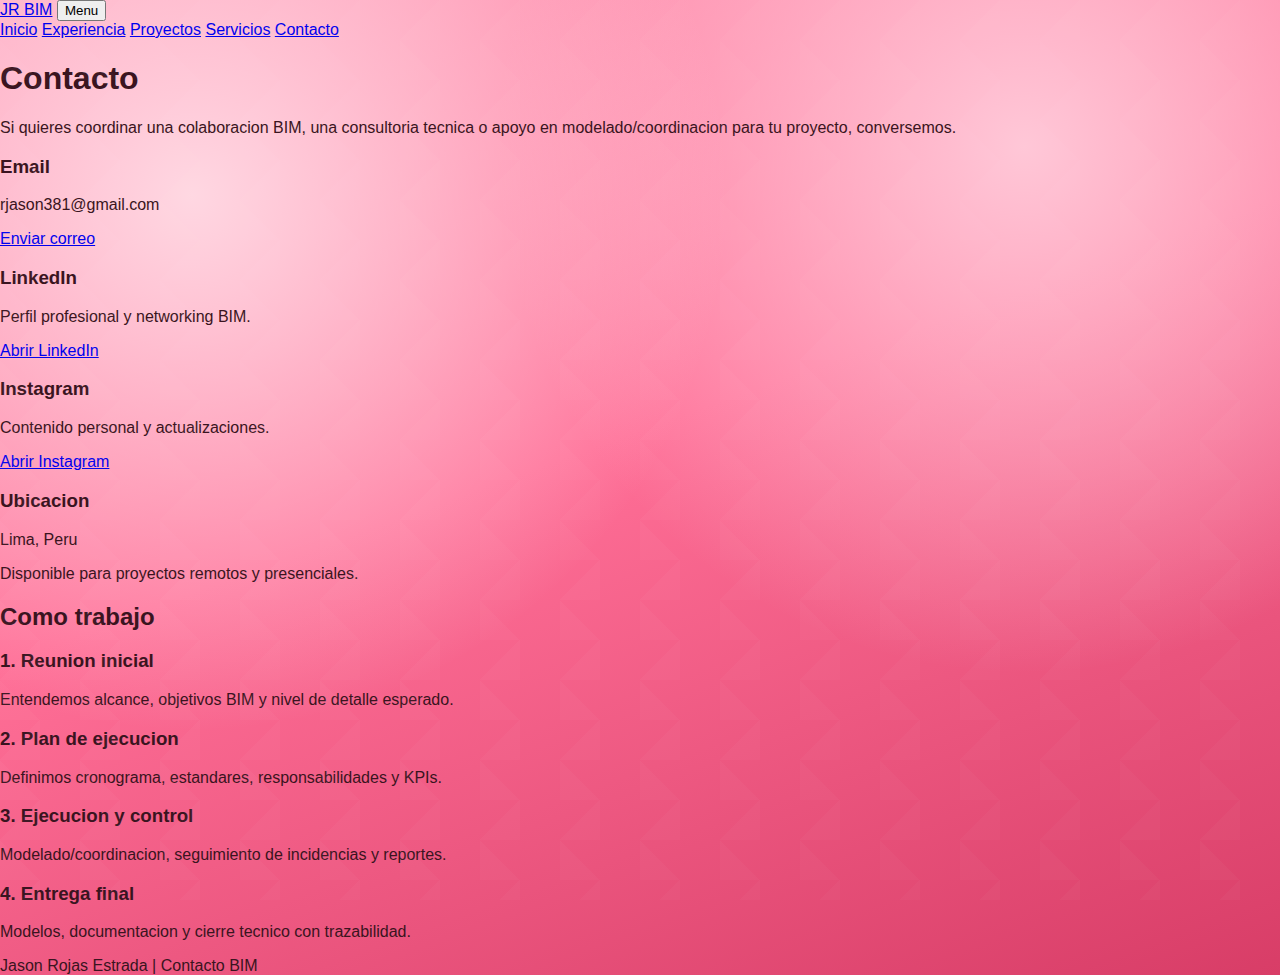
<file: contacto.html>
<!doctype html>
<html lang="es">
<head>
  <meta charset="utf-8">
  <meta name="viewport" content="width=device-width, initial-scale=1">
  <title>Contacto | Jason Rojas Estrada</title>
  <meta name="description" content="Contacto profesional para colaboraciones BIM.">
  <link rel="preconnect" href="https://fonts.googleapis.com">
  <link rel="preconnect" href="https://fonts.gstatic.com" crossorigin>
  <link href="https://fonts.googleapis.com/css2?family=Sora:wght@500;600;700&family=Space+Grotesk:wght@400;500;600&display=swap" rel="stylesheet">
  <link rel="stylesheet" href="styles.css">
</head>
<body>
  <header class="site-nav">
    <div class="nav-inner">
      <a class="brand" href="index.html">JR BIM</a>
      <button class="menu-toggle" type="button" aria-expanded="false" aria-controls="topNav">Menu</button>
      <nav class="nav-links" id="topNav">
        <a href="index.html">Inicio</a>
        <a href="experiencia.html">Experiencia</a>
        <a href="proyectos.html">Proyectos</a>
        <a href="servicios.html">Servicios</a>
        <a class="active" href="contacto.html">Contacto</a>
      </nav>
    </div>
  </header>

  <main class="shell">
    <section class="page-hero">
      <h1>Contacto</h1>
      <p>
        Si quieres coordinar una colaboracion BIM, una consultoria tecnica o apoyo en modelado/coordinacion para tu proyecto, conversemos.
      </p>
    </section>

    <section class="contact-grid">
      <article class="contact-card">
        <h3>Email</h3>
        <p>rjason381@gmail.com</p>
        <p><a class="btn primary" href="mailto:rjason381@gmail.com">Enviar correo</a></p>
      </article>

      <article class="contact-card">
        <h3>LinkedIn</h3>
        <p>Perfil profesional y networking BIM.</p>
        <p><a class="btn primary" href="https://www.linkedin.com/in/jason-rojas-estrada-a7b8a1217/" target="_blank" rel="noreferrer">Abrir LinkedIn</a></p>
      </article>

      <article class="contact-card">
        <h3>Instagram</h3>
        <p>Contenido personal y actualizaciones.</p>
        <p><a class="btn primary" href="https://www.instagram.com/rjasonlz/" target="_blank" rel="noreferrer">Abrir Instagram</a></p>
      </article>

      <article class="contact-card">
        <h3>Ubicacion</h3>
        <p>Lima, Peru</p>
        <p>Disponible para proyectos remotos y presenciales.</p>
      </article>
    </section>

    <h2 class="section-title">Como trabajo</h2>
    <section class="h-board" data-horizontal>
      <article class="board-item">
        <h3>1. Reunion inicial</h3>
        <p>Entendemos alcance, objetivos BIM y nivel de detalle esperado.</p>
      </article>
      <article class="board-item">
        <h3>2. Plan de ejecucion</h3>
        <p>Definimos cronograma, estandares, responsabilidades y KPIs.</p>
      </article>
      <article class="board-item">
        <h3>3. Ejecucion y control</h3>
        <p>Modelado/coordinacion, seguimiento de incidencias y reportes.</p>
      </article>
      <article class="board-item">
        <h3>4. Entrega final</h3>
        <p>Modelos, documentacion y cierre tecnico con trazabilidad.</p>
      </article>
    </section>
  </main>

  <footer class="site-footer">
    Jason Rojas Estrada | Contacto BIM
  </footer>

  <script src="main.js"></script>
</body>
</html>
</file>
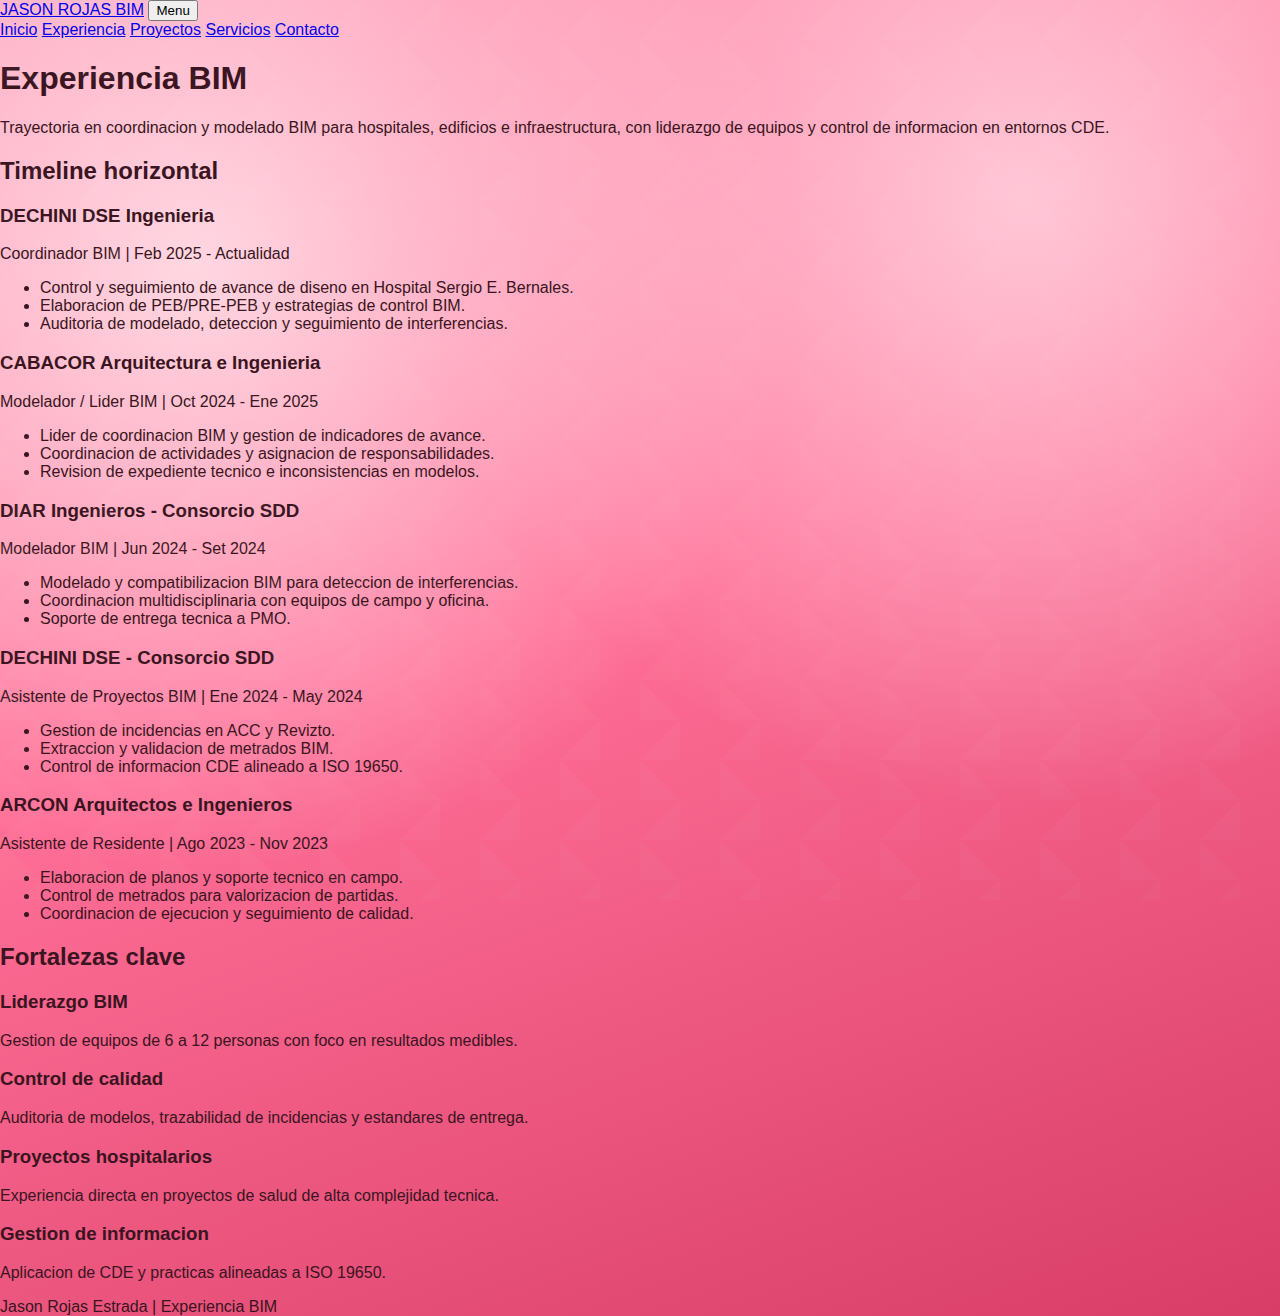
<file: experiencia.html>
<!doctype html>
<html lang="es">
<head>
  <meta charset="utf-8">
  <meta name="viewport" content="width=device-width, initial-scale=1">
  <title>Experiencia BIM | Jason Rojas Estrada</title>
  <meta name="description" content="Experiencia BIM profesional de Jason Rojas Estrada en proyectos hospitalarios e infraestructura.">
  <link rel="preconnect" href="https://fonts.googleapis.com">
  <link rel="preconnect" href="https://fonts.gstatic.com" crossorigin>
  <link href="https://fonts.googleapis.com/css2?family=IBM+Plex+Sans:wght@400;500;600&family=Manrope:wght@600;700;800&display=swap" rel="stylesheet">
  <link rel="stylesheet" href="styles.css">
</head>
<body>
  <header class="site-nav">
    <div class="nav-inner">
      <a class="brand" href="index.html">JASON ROJAS BIM</a>
      <button class="menu-toggle" type="button" aria-expanded="false" aria-controls="topNav">Menu</button>
      <nav class="nav-links" id="topNav">
        <a href="index.html">Inicio</a>
        <a class="active" href="experiencia.html">Experiencia</a>
        <a href="proyectos.html">Proyectos</a>
        <a href="servicios.html">Servicios</a>
        <a href="contacto.html">Contacto</a>
      </nav>
    </div>
  </header>

  <main class="shell">
    <section class="page-hero">
      <h1>Experiencia BIM</h1>
      <p>
        Trayectoria en coordinacion y modelado BIM para hospitales, edificios e infraestructura, con liderazgo de equipos y control de informacion en entornos CDE.
      </p>
    </section>

    <h2 class="section-title">Timeline horizontal</h2>
    <section class="h-board" data-horizontal>
      <article class="board-item">
        <h3>DECHINI DSE Ingenieria</h3>
        <p class="board-meta">Coordinador BIM | Feb 2025 - Actualidad</p>
        <ul>
          <li>Control y seguimiento de avance de diseno en Hospital Sergio E. Bernales.</li>
          <li>Elaboracion de PEB/PRE-PEB y estrategias de control BIM.</li>
          <li>Auditoria de modelado, deteccion y seguimiento de interferencias.</li>
        </ul>
      </article>

      <article class="board-item">
        <h3>CABACOR Arquitectura e Ingenieria</h3>
        <p class="board-meta">Modelador / Lider BIM | Oct 2024 - Ene 2025</p>
        <ul>
          <li>Lider de coordinacion BIM y gestion de indicadores de avance.</li>
          <li>Coordinacion de actividades y asignacion de responsabilidades.</li>
          <li>Revision de expediente tecnico e inconsistencias en modelos.</li>
        </ul>
      </article>

      <article class="board-item">
        <h3>DIAR Ingenieros - Consorcio SDD</h3>
        <p class="board-meta">Modelador BIM | Jun 2024 - Set 2024</p>
        <ul>
          <li>Modelado y compatibilizacion BIM para deteccion de interferencias.</li>
          <li>Coordinacion multidisciplinaria con equipos de campo y oficina.</li>
          <li>Soporte de entrega tecnica a PMO.</li>
        </ul>
      </article>

      <article class="board-item">
        <h3>DECHINI DSE - Consorcio SDD</h3>
        <p class="board-meta">Asistente de Proyectos BIM | Ene 2024 - May 2024</p>
        <ul>
          <li>Gestion de incidencias en ACC y Revizto.</li>
          <li>Extraccion y validacion de metrados BIM.</li>
          <li>Control de informacion CDE alineado a ISO 19650.</li>
        </ul>
      </article>

      <article class="board-item">
        <h3>ARCON Arquitectos e Ingenieros</h3>
        <p class="board-meta">Asistente de Residente | Ago 2023 - Nov 2023</p>
        <ul>
          <li>Elaboracion de planos y soporte tecnico en campo.</li>
          <li>Control de metrados para valorizacion de partidas.</li>
          <li>Coordinacion de ejecucion y seguimiento de calidad.</li>
        </ul>
      </article>
    </section>

    <h2 class="section-title">Fortalezas clave</h2>
    <section class="contact-grid">
      <article class="contact-card">
        <h3>Liderazgo BIM</h3>
        <p>Gestion de equipos de 6 a 12 personas con foco en resultados medibles.</p>
      </article>
      <article class="contact-card">
        <h3>Control de calidad</h3>
        <p>Auditoria de modelos, trazabilidad de incidencias y estandares de entrega.</p>
      </article>
      <article class="contact-card">
        <h3>Proyectos hospitalarios</h3>
        <p>Experiencia directa en proyectos de salud de alta complejidad tecnica.</p>
      </article>
      <article class="contact-card">
        <h3>Gestion de informacion</h3>
        <p>Aplicacion de CDE y practicas alineadas a ISO 19650.</p>
      </article>
    </section>
  </main>

  <footer class="site-footer">
    Jason Rojas Estrada | Experiencia BIM
  </footer>

  <script src="main.js"></script>
</body>
</html>
</file>
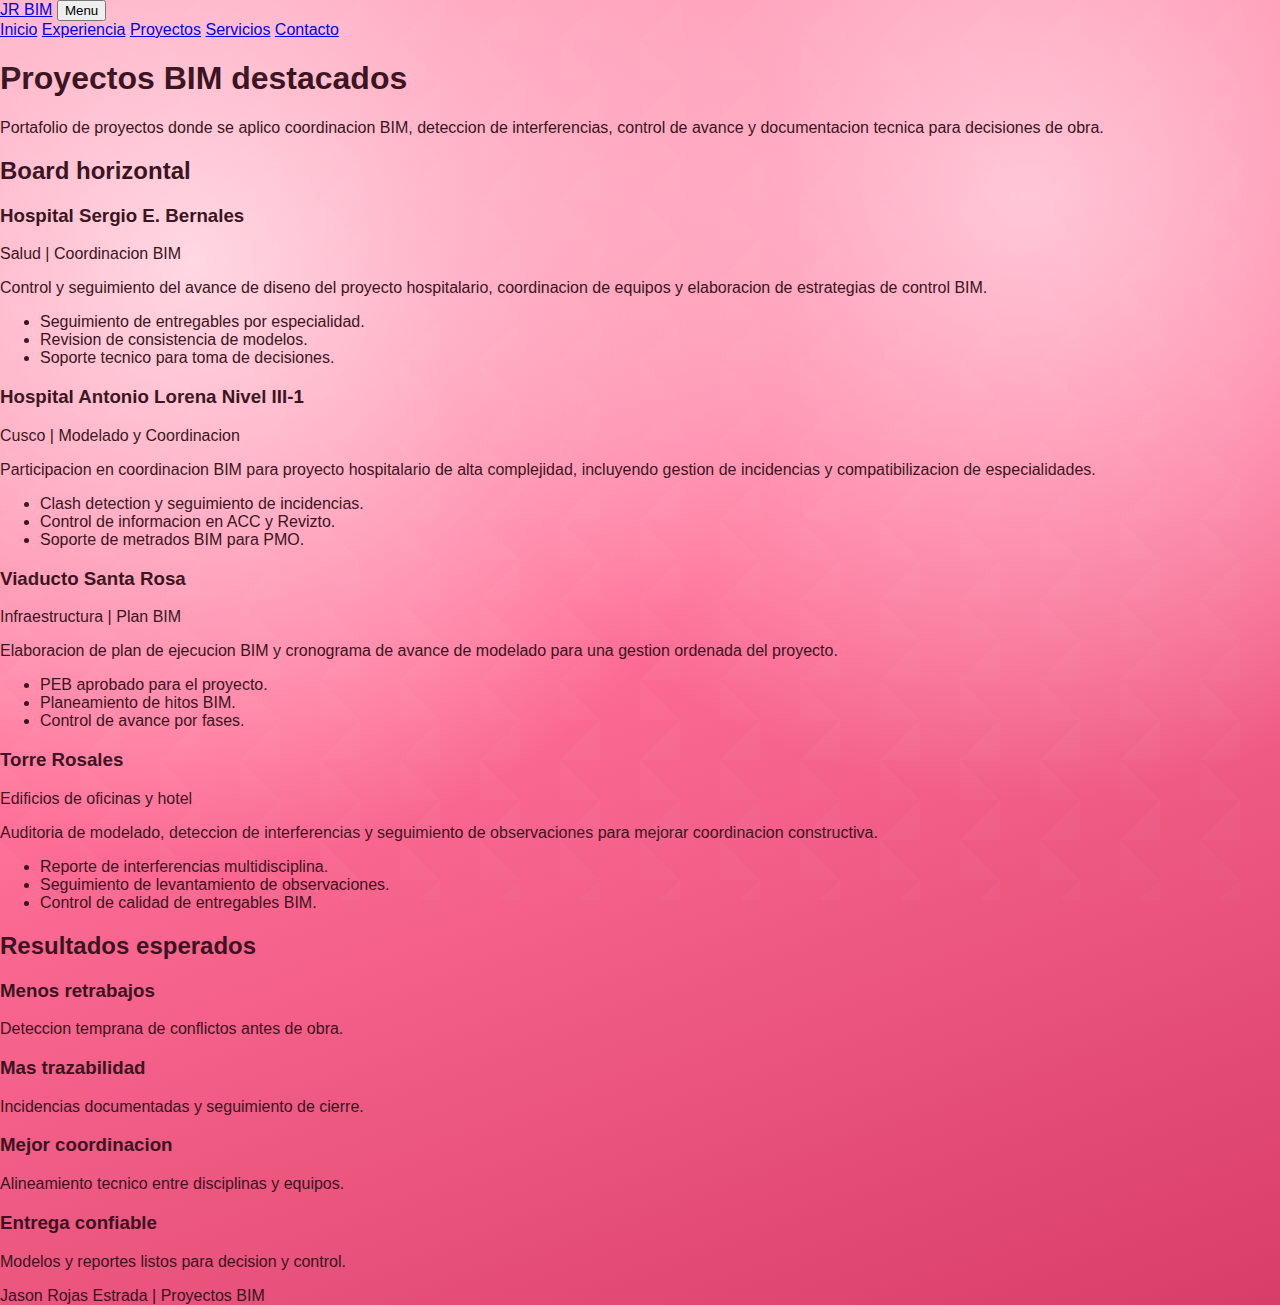
<file: proyectos.html>
<!doctype html>
<html lang="es">
<head>
  <meta charset="utf-8">
  <meta name="viewport" content="width=device-width, initial-scale=1">
  <title>Proyectos BIM | Jason Rojas Estrada</title>
  <meta name="description" content="Proyectos BIM destacados de Jason Rojas Estrada.">
  <link rel="preconnect" href="https://fonts.googleapis.com">
  <link rel="preconnect" href="https://fonts.gstatic.com" crossorigin>
  <link href="https://fonts.googleapis.com/css2?family=Sora:wght@500;600;700&family=Space+Grotesk:wght@400;500;600&display=swap" rel="stylesheet">
  <link rel="stylesheet" href="styles.css">
</head>
<body>
  <header class="site-nav">
    <div class="nav-inner">
      <a class="brand" href="index.html">JR BIM</a>
      <button class="menu-toggle" type="button" aria-expanded="false" aria-controls="topNav">Menu</button>
      <nav class="nav-links" id="topNav">
        <a href="index.html">Inicio</a>
        <a href="experiencia.html">Experiencia</a>
        <a class="active" href="proyectos.html">Proyectos</a>
        <a href="servicios.html">Servicios</a>
        <a href="contacto.html">Contacto</a>
      </nav>
    </div>
  </header>

  <main class="shell">
    <section class="page-hero">
      <h1>Proyectos BIM destacados</h1>
      <p>
        Portafolio de proyectos donde se aplico coordinacion BIM, deteccion de interferencias, control de avance y documentacion tecnica para decisiones de obra.
      </p>
    </section>

    <h2 class="section-title">Board horizontal</h2>
    <section class="h-board" data-horizontal>
      <article class="board-item">
        <h3>Hospital Sergio E. Bernales</h3>
        <p class="board-meta">Salud | Coordinacion BIM</p>
        <p>
          Control y seguimiento del avance de diseno del proyecto hospitalario, coordinacion de equipos y elaboracion de estrategias de control BIM.
        </p>
        <ul>
          <li>Seguimiento de entregables por especialidad.</li>
          <li>Revision de consistencia de modelos.</li>
          <li>Soporte tecnico para toma de decisiones.</li>
        </ul>
      </article>

      <article class="board-item">
        <h3>Hospital Antonio Lorena Nivel III-1</h3>
        <p class="board-meta">Cusco | Modelado y Coordinacion</p>
        <p>
          Participacion en coordinacion BIM para proyecto hospitalario de alta complejidad, incluyendo gestion de incidencias y compatibilizacion de especialidades.
        </p>
        <ul>
          <li>Clash detection y seguimiento de incidencias.</li>
          <li>Control de informacion en ACC y Revizto.</li>
          <li>Soporte de metrados BIM para PMO.</li>
        </ul>
      </article>

      <article class="board-item">
        <h3>Viaducto Santa Rosa</h3>
        <p class="board-meta">Infraestructura | Plan BIM</p>
        <p>
          Elaboracion de plan de ejecucion BIM y cronograma de avance de modelado para una gestion ordenada del proyecto.
        </p>
        <ul>
          <li>PEB aprobado para el proyecto.</li>
          <li>Planeamiento de hitos BIM.</li>
          <li>Control de avance por fases.</li>
        </ul>
      </article>

      <article class="board-item">
        <h3>Torre Rosales</h3>
        <p class="board-meta">Edificios de oficinas y hotel</p>
        <p>
          Auditoria de modelado, deteccion de interferencias y seguimiento de observaciones para mejorar coordinacion constructiva.
        </p>
        <ul>
          <li>Reporte de interferencias multidisciplina.</li>
          <li>Seguimiento de levantamiento de observaciones.</li>
          <li>Control de calidad de entregables BIM.</li>
        </ul>
      </article>
    </section>

    <h2 class="section-title">Resultados esperados</h2>
    <section class="contact-grid">
      <article class="contact-card">
        <h3>Menos retrabajos</h3>
        <p>Deteccion temprana de conflictos antes de obra.</p>
      </article>
      <article class="contact-card">
        <h3>Mas trazabilidad</h3>
        <p>Incidencias documentadas y seguimiento de cierre.</p>
      </article>
      <article class="contact-card">
        <h3>Mejor coordinacion</h3>
        <p>Alineamiento tecnico entre disciplinas y equipos.</p>
      </article>
      <article class="contact-card">
        <h3>Entrega confiable</h3>
        <p>Modelos y reportes listos para decision y control.</p>
      </article>
    </section>
  </main>

  <footer class="site-footer">
    Jason Rojas Estrada | Proyectos BIM
  </footer>

  <script src="main.js"></script>
</body>
</html>
</file>
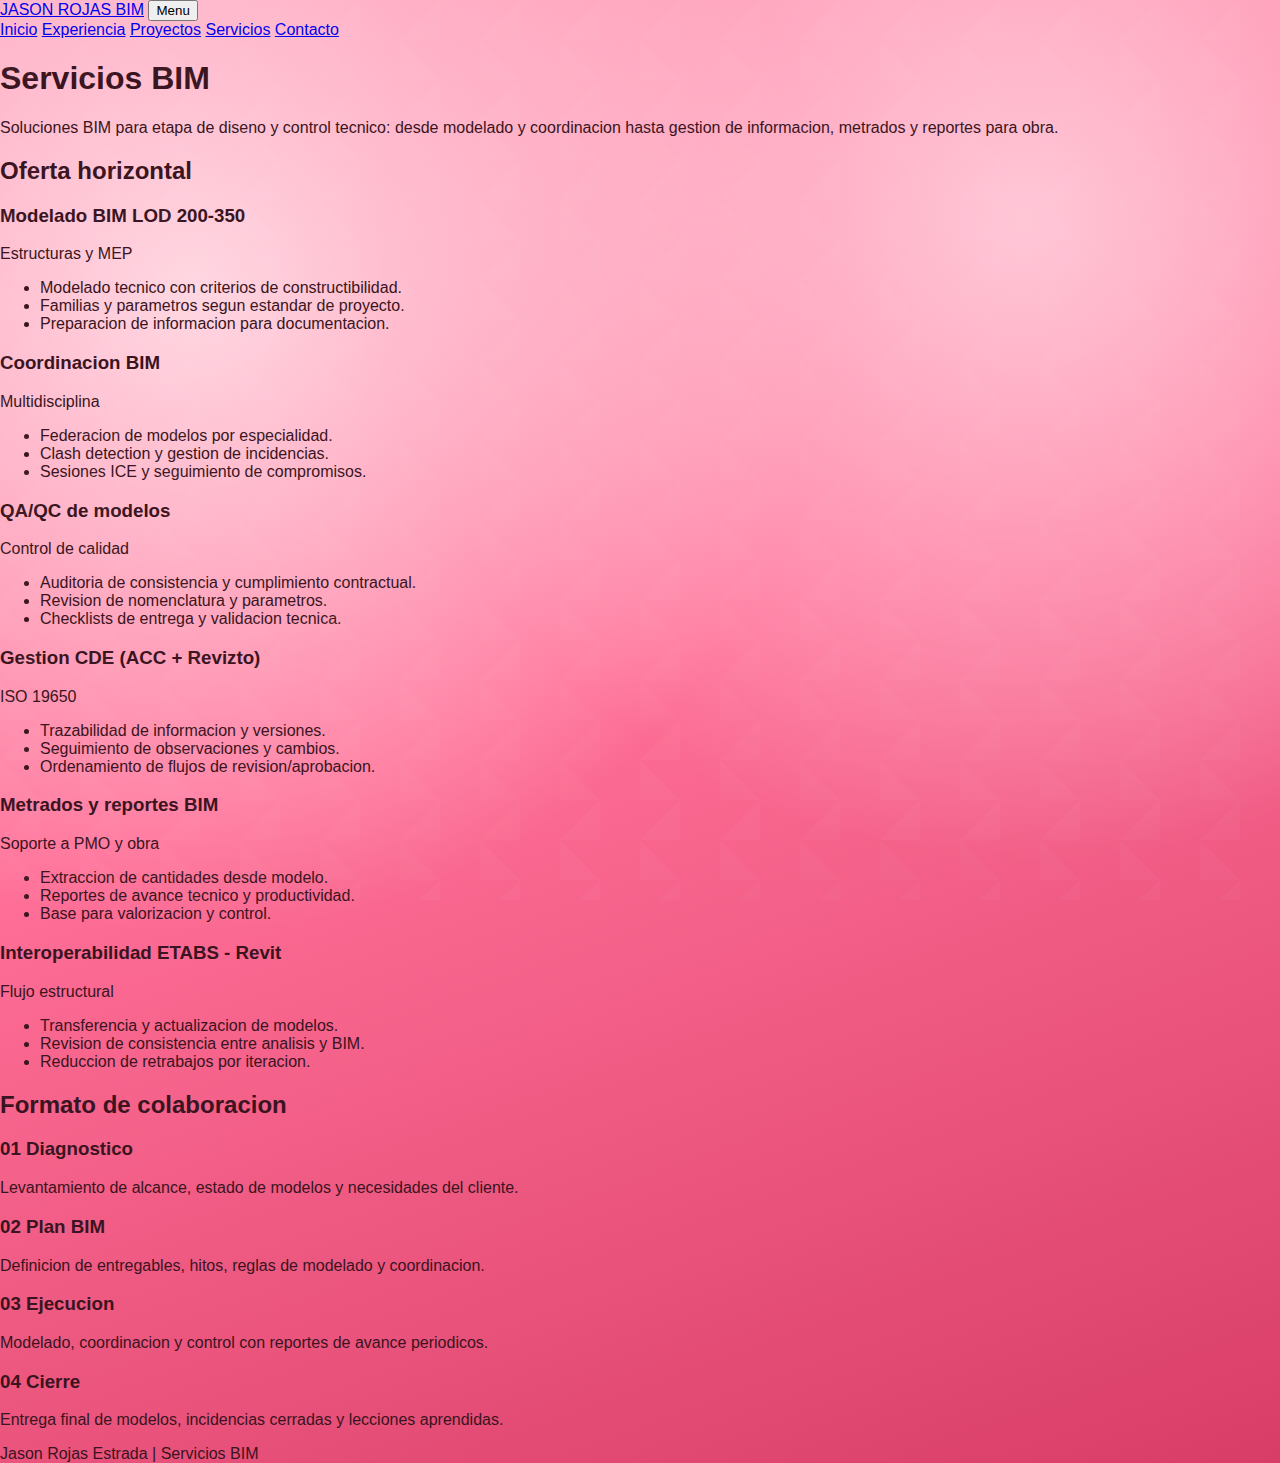
<file: servicios.html>
<!doctype html>
<html lang="es">
<head>
  <meta charset="utf-8">
  <meta name="viewport" content="width=device-width, initial-scale=1">
  <title>Servicios BIM | Jason Rojas Estrada</title>
  <meta name="description" content="Servicios BIM: modelado, coordinacion, QA/QC e interoperabilidad.">
  <link rel="preconnect" href="https://fonts.googleapis.com">
  <link rel="preconnect" href="https://fonts.gstatic.com" crossorigin>
  <link href="https://fonts.googleapis.com/css2?family=IBM+Plex+Sans:wght@400;500;600&family=Manrope:wght@600;700;800&display=swap" rel="stylesheet">
  <link rel="stylesheet" href="styles.css">
</head>
<body>
  <header class="site-nav">
    <div class="nav-inner">
      <a class="brand" href="index.html">JASON ROJAS BIM</a>
      <button class="menu-toggle" type="button" aria-expanded="false" aria-controls="topNav">Menu</button>
      <nav class="nav-links" id="topNav">
        <a href="index.html">Inicio</a>
        <a href="experiencia.html">Experiencia</a>
        <a href="proyectos.html">Proyectos</a>
        <a class="active" href="servicios.html">Servicios</a>
        <a href="contacto.html">Contacto</a>
      </nav>
    </div>
  </header>

  <main class="shell">
    <section class="page-hero">
      <h1>Servicios BIM</h1>
      <p>
        Soluciones BIM para etapa de diseno y control tecnico: desde modelado y coordinacion hasta gestion de informacion, metrados y reportes para obra.
      </p>
    </section>

    <h2 class="section-title">Oferta horizontal</h2>
    <section class="h-board" data-horizontal>
      <article class="board-item">
        <h3>Modelado BIM LOD 200-350</h3>
        <p class="board-meta">Estructuras y MEP</p>
        <ul>
          <li>Modelado tecnico con criterios de constructibilidad.</li>
          <li>Familias y parametros segun estandar de proyecto.</li>
          <li>Preparacion de informacion para documentacion.</li>
        </ul>
      </article>

      <article class="board-item">
        <h3>Coordinacion BIM</h3>
        <p class="board-meta">Multidisciplina</p>
        <ul>
          <li>Federacion de modelos por especialidad.</li>
          <li>Clash detection y gestion de incidencias.</li>
          <li>Sesiones ICE y seguimiento de compromisos.</li>
        </ul>
      </article>

      <article class="board-item">
        <h3>QA/QC de modelos</h3>
        <p class="board-meta">Control de calidad</p>
        <ul>
          <li>Auditoria de consistencia y cumplimiento contractual.</li>
          <li>Revision de nomenclatura y parametros.</li>
          <li>Checklists de entrega y validacion tecnica.</li>
        </ul>
      </article>

      <article class="board-item">
        <h3>Gestion CDE (ACC + Revizto)</h3>
        <p class="board-meta">ISO 19650</p>
        <ul>
          <li>Trazabilidad de informacion y versiones.</li>
          <li>Seguimiento de observaciones y cambios.</li>
          <li>Ordenamiento de flujos de revision/aprobacion.</li>
        </ul>
      </article>

      <article class="board-item">
        <h3>Metrados y reportes BIM</h3>
        <p class="board-meta">Soporte a PMO y obra</p>
        <ul>
          <li>Extraccion de cantidades desde modelo.</li>
          <li>Reportes de avance tecnico y productividad.</li>
          <li>Base para valorizacion y control.</li>
        </ul>
      </article>

      <article class="board-item">
        <h3>Interoperabilidad ETABS - Revit</h3>
        <p class="board-meta">Flujo estructural</p>
        <ul>
          <li>Transferencia y actualizacion de modelos.</li>
          <li>Revision de consistencia entre analisis y BIM.</li>
          <li>Reduccion de retrabajos por iteracion.</li>
        </ul>
      </article>
    </section>

    <h2 class="section-title">Formato de colaboracion</h2>
    <section class="contact-grid">
      <article class="contact-card">
        <h3>01 Diagnostico</h3>
        <p>Levantamiento de alcance, estado de modelos y necesidades del cliente.</p>
      </article>
      <article class="contact-card">
        <h3>02 Plan BIM</h3>
        <p>Definicion de entregables, hitos, reglas de modelado y coordinacion.</p>
      </article>
      <article class="contact-card">
        <h3>03 Ejecucion</h3>
        <p>Modelado, coordinacion y control con reportes de avance periodicos.</p>
      </article>
      <article class="contact-card">
        <h3>04 Cierre</h3>
        <p>Entrega final de modelos, incidencias cerradas y lecciones aprendidas.</p>
      </article>
    </section>
  </main>

  <footer class="site-footer">
    Jason Rojas Estrada | Servicios BIM
  </footer>

  <script src="main.js"></script>
</body>
</html>
</file>
<file: styles.css>
:root {
  --rose-100: #ffe4ea;
  --rose-200: #ffc9d6;
  --rose-500: #ff4f7b;
  --rose-700: #b81e46;
  --ink: #3a1420;
  --card: rgba(255, 244, 247, 0.88);
  --white: #ffffff;
  --shadow: 0 18px 50px rgba(80, 11, 30, 0.25);
}

* {
  box-sizing: border-box;
}

html,
body {
  margin: 0;
  min-height: 100%;
}

body {
  font-family: "Nunito", "Segoe UI", sans-serif;
  color: var(--ink);
  background:
    radial-gradient(circle at 15% 20%, #ffd7e2 0%, rgba(255, 215, 226, 0) 40%),
    radial-gradient(circle at 80% 15%, #ffc7d7 0%, rgba(255, 199, 215, 0) 40%),
    linear-gradient(160deg, #ff9ab6 0%, #ff6f97 46%, #d83d67 100%);
  overflow-x: hidden;
}

body.modal-open {
  overflow: hidden;
}

#ytPlayer {
  position: fixed;
  left: -9999px;
  top: -9999px;
  width: 1px;
  height: 1px;
  border: 0;
  pointer-events: none;
}

.music-control {
  position: fixed;
  right: 0.9rem;
  bottom: 0.9rem;
  z-index: 90;
  display: flex;
  gap: 0.5rem;
  align-items: center;
  padding: 0.55rem 0.7rem;
  border-radius: 999px;
  background: rgba(255, 244, 247, 0.88);
  border: 1px solid rgba(255, 255, 255, 0.8);
  box-shadow: 0 10px 22px rgba(99, 18, 42, 0.25);
  backdrop-filter: blur(5px);
}

#musicButton {
  border: none;
  border-radius: 999px;
  padding: 0.48rem 0.9rem;
  font-size: 0.8rem;
  font-weight: 800;
  cursor: pointer;
  color: #fff;
  background: linear-gradient(90deg, #db3765, #b81e46);
}

.music-label {
  margin: 0;
  font-size: 0.78rem;
  font-weight: 700;
  color: #7a2d45;
}

body::before {
  content: "";
  position: fixed;
  inset: 0;
  background-image:
    linear-gradient(45deg, rgba(255, 255, 255, 0.14) 25%, transparent 25%),
    linear-gradient(-45deg, rgba(255, 255, 255, 0.14) 25%, transparent 25%);
  background-size: 80px 80px;
  background-position: 0 0, 40px 40px;
  opacity: 0.2;
  pointer-events: none;
}

.app-shell {
  position: relative;
  min-height: 100vh;
  width: min(1200px, 100%);
  margin: 0 auto;
  padding: 1.5rem 1rem 2.5rem;
  display: flex;
  justify-content: center;
  align-items: center;
}

.welcome-card {
  width: min(640px, 100%);
  text-align: center;
  background: var(--card);
  border: 2px solid rgba(255, 255, 255, 0.65);
  border-radius: 30px;
  padding: clamp(1.6rem, 2.8vw, 2.9rem);
  box-shadow: var(--shadow);
  backdrop-filter: blur(10px);
  transition: opacity 0.6s ease, transform 0.6s ease;
}

.date-tag {
  margin: 0;
  display: inline-block;
  padding: 0.35rem 0.95rem;
  border-radius: 999px;
  background: rgba(255, 79, 123, 0.12);
  color: var(--rose-700);
  font-weight: 800;
  letter-spacing: 0.06em;
  text-transform: uppercase;
  font-size: 0.76rem;
}

.welcome-card h1 {
  margin: 1rem 0 0.5rem;
  color: var(--rose-700);
  font-size: clamp(2rem, 5vw, 3.4rem);
  font-family: "Dancing Script", "Segoe Script", cursive;
  line-height: 1.08;
}

.subtitle {
  margin: 0 auto 1.4rem;
  max-width: 44ch;
  font-size: clamp(1rem, 2vw, 1.2rem);
}

.game-panel {
  margin: 0 auto 1rem;
  width: min(560px, 100%);
  padding: 0.95rem;
  border-radius: 18px;
  background: rgba(255, 255, 255, 0.57);
  border: 1px solid rgba(255, 109, 149, 0.3);
}

.game-stats {
  display: grid;
  grid-template-columns: repeat(3, minmax(0, 1fr));
  gap: 0.4rem;
  margin-bottom: 0.55rem;
}

.game-stats p {
  margin: 0;
  padding: 0.42rem 0.48rem;
  border-radius: 10px;
  font-size: 0.88rem;
  font-weight: 800;
  color: var(--rose-700);
  background: rgba(255, 246, 249, 0.82);
}

.game-status {
  margin: 0;
  min-height: 2.1rem;
  font-size: 0.95rem;
  line-height: 1.35;
  color: #7a3247;
}

.memory-board {
  margin-top: 0.68rem;
  width: min(500px, 100%);
  display: grid;
  grid-template-columns: repeat(5, minmax(0, 1fr));
  gap: 0.52rem;
}

.memory-card {
  position: relative;
  border: none;
  border-radius: 14px;
  aspect-ratio: 1 / 1;
  overflow: hidden;
  padding: 0;
  cursor: pointer;
  background: linear-gradient(145deg, #ffdce8, #ff9dbb);
  box-shadow: 0 9px 18px rgba(108, 17, 46, 0.24);
  transition: transform 0.16s ease, box-shadow 0.16s ease;
}

.memory-card:hover:not(:disabled) {
  transform: translateY(-2px);
  box-shadow: 0 12px 22px rgba(108, 17, 46, 0.3);
}

.memory-card:focus-visible {
  outline: 3px solid rgba(193, 36, 81, 0.45);
  outline-offset: 2px;
}

.memory-photo {
  position: absolute;
  inset: 0;
  width: 100%;
  height: 100%;
  object-fit: cover;
  transition: filter 0.22s ease, transform 0.22s ease;
}

.memory-cover {
  position: absolute;
  inset: 0;
  display: grid;
  place-items: center;
  font-size: clamp(1.2rem, 4vw, 2rem);
  color: #ffeef4;
  text-shadow: 0 4px 10px rgba(98, 14, 40, 0.32);
  background:
    linear-gradient(145deg, rgba(173, 34, 79, 0.96), rgba(121, 23, 58, 0.92)),
    repeating-linear-gradient(45deg, rgba(255, 255, 255, 0.08) 0 7px, rgba(255, 255, 255, 0.02) 7px 14px);
  transition: opacity 0.2s ease, transform 0.2s ease;
}

.memory-card.revealed .memory-cover,
.memory-card.matched .memory-cover {
  opacity: 0;
  transform: scale(0.9);
}

.memory-card:not(.revealed):not(.matched) .memory-photo {
  filter: brightness(0.72) blur(1.4px);
  transform: scale(1.04);
}

.memory-card.matched {
  box-shadow: 0 0 0 3px rgba(191, 255, 214, 0.85), 0 10px 20px rgba(25, 132, 73, 0.26);
}

.memory-card:disabled {
  cursor: default;
}

.game-start {
  margin-top: 0.8rem;
  border: none;
  border-radius: 999px;
  padding: 0.62rem 1.2rem;
  font-size: 0.9rem;
  font-weight: 800;
  color: #fff;
  background: linear-gradient(90deg, #e33f70, #b8214a);
  box-shadow: 0 10px 22px rgba(133, 19, 54, 0.28);
  cursor: pointer;
  transition: transform 0.15s ease, box-shadow 0.15s ease;
}

.game-start:hover:not(:disabled) {
  transform: translateY(-1px);
  box-shadow: 0 12px 24px rgba(133, 19, 54, 0.35);
}

.game-start:disabled {
  opacity: 0.75;
  cursor: default;
  box-shadow: none;
}

.game-hint {
  margin: 0.58rem 0 0;
  font-size: 0.9rem;
  color: #7a3247;
}

.question {
  margin: 0.85rem 0 0.8rem;
  font-size: clamp(1.3rem, 2.8vw, 1.8rem);
  color: var(--rose-700);
  font-family: "Dancing Script", "Segoe Script", cursive;
}

#enterButton {
  border: none;
  border-radius: 999px;
  padding: 0.88rem 2.3rem;
  font-size: 1rem;
  font-weight: 800;
  color: var(--white);
  background: linear-gradient(90deg, #ec3f6f, #c72b56);
  cursor: pointer;
  box-shadow: 0 10px 25px rgba(162, 19, 62, 0.35);
  transition: transform 0.2s ease, box-shadow 0.2s ease;
}

#enterButton[disabled] {
  cursor: not-allowed;
  opacity: 0.55;
  box-shadow: none;
  transform: none;
}

#enterButton:not([disabled]):hover {
  transform: translateY(-2px);
  box-shadow: 0 14px 30px rgba(162, 19, 62, 0.4);
}

.unlock-message {
  margin: 0.7rem 0 0;
  font-weight: 700;
  color: #8d1f3f;
}

.love-message {
  margin: 0.75rem auto 0;
  padding: 0.7rem 0.85rem;
  max-width: 48ch;
  border-radius: 12px;
  font-size: 0.94rem;
  line-height: 1.4;
  color: #6e1e39;
  background: rgba(255, 238, 245, 0.9);
  border: 1px solid rgba(214, 66, 112, 0.28);
}

.gallery-view {
  position: absolute;
  inset: 1.5rem 1rem 2.5rem;
  opacity: 0;
  transform: translateY(20px);
  pointer-events: none;
  transition: opacity 0.6s ease, transform 0.6s ease;
  display: flex;
  flex-direction: column;
}

.gallery-header {
  text-align: center;
  color: #fff4f7;
  text-shadow: 0 8px 18px rgba(123, 21, 52, 0.35);
  margin: 0.2rem 0 1rem;
}

.gallery-header h2 {
  margin: 0;
  font-size: clamp(2rem, 3.4vw, 2.7rem);
  font-family: "Dancing Script", "Segoe Script", cursive;
}

.gallery-header p {
  margin: 0.35rem 0 0;
  font-size: 1.03rem;
}

.view-counter {
  margin: 0.55rem 0 0;
  font-size: 0.95rem;
  font-weight: 700;
  color: #ffeef3;
}

.photo-collage {
  width: min(1080px, 100%);
  margin: 0 auto;
  columns: 4 210px;
  column-gap: 0.95rem;
  padding-bottom: 1rem;
}

.photo-card {
  position: relative;
  break-inside: avoid;
  margin: 0 0 0.95rem;
  padding: 0.45rem;
  border-radius: 18px;
  background: rgba(255, 255, 255, 0.92);
  box-shadow: 0 14px 30px rgba(84, 13, 33, 0.24);
  transform: rotate(var(--tilt, 0deg));
  transition: transform 0.2s ease, box-shadow 0.2s ease;
  cursor: pointer;
  overflow: hidden;
  opacity: 0;
  animation: photoIn 0.55s ease forwards;
}

.photo-card:hover {
  transform: translateY(-2px) rotate(var(--tilt, 0deg));
  box-shadow: 0 18px 32px rgba(84, 13, 33, 0.28);
}

.photo-card:focus-visible {
  outline: 3px solid rgba(193, 36, 81, 0.45);
  outline-offset: 3px;
}

.photo-card img {
  width: 100%;
  display: block;
  border-radius: 12px;
  transition: filter 0.25s ease;
}

.photo-card.viewed img {
  filter: brightness(0.58) saturate(0.7);
}

.photo-card.viewed::after {
  content: "Ya vista";
  position: absolute;
  left: 50%;
  top: 50%;
  transform: translate(-50%, -50%);
  padding: 0.35rem 0.7rem;
  border-radius: 999px;
  font-size: 0.78rem;
  font-weight: 800;
  letter-spacing: 0.02em;
  color: #7f2344;
  background: rgba(255, 244, 248, 0.94);
  box-shadow: 0 6px 16px rgba(95, 17, 43, 0.28);
  pointer-events: none;
}

.photo-modal {
  position: fixed;
  inset: 0;
  z-index: 130;
  display: grid;
  place-items: center;
  padding: 1rem;
}

.photo-modal[hidden] {
  display: none;
}

.photo-modal-backdrop {
  position: absolute;
  inset: 0;
  background: rgba(59, 15, 31, 0.72);
  backdrop-filter: blur(4px);
}

.photo-modal-card {
  position: relative;
  z-index: 1;
  width: min(92vw, 720px);
  max-height: min(88vh, 920px);
  overflow: auto;
  border-radius: 20px;
  padding: 1rem 1rem 1.15rem;
  background: #fff7f9;
  border: 2px solid rgba(255, 186, 207, 0.75);
  box-shadow: 0 20px 45px rgba(52, 11, 24, 0.38);
}

.modal-close {
  position: absolute;
  right: 0.8rem;
  top: 0.8rem;
  border: none;
  border-radius: 999px;
  padding: 0.42rem 0.75rem;
  background: #c92853;
  color: #fff;
  font-weight: 800;
  cursor: pointer;
}

.modal-photo-image {
  width: 100%;
  display: block;
  border-radius: 14px;
  margin-top: 2.1rem;
}

.modal-photo-description {
  margin: 0;
  font-size: 0.94rem;
  line-height: 1.45;
  color: #612135;
  text-align: center;
}

.final-photo-modal {
  position: fixed;
  inset: 0;
  z-index: 145;
  display: grid;
  place-items: center;
  padding: 1rem;
}

.final-photo-modal[hidden] {
  display: none;
}

.final-photo-backdrop {
  position: absolute;
  inset: 0;
  background: rgba(78, 14, 37, 0.75);
  backdrop-filter: blur(4px);
}

.final-photo-card {
  position: relative;
  z-index: 1;
  width: min(92vw, 760px);
  max-height: min(88vh, 940px);
  overflow: auto;
  border-radius: 22px;
  padding: 1rem 1rem 1.2rem;
  background: #fff7f9;
  border: 2px solid rgba(255, 186, 207, 0.82);
  box-shadow: 0 24px 48px rgba(52, 11, 24, 0.4);
}

.final-photo-title {
  margin: 0.25rem 0 0.45rem;
  text-align: center;
  font-family: "Dancing Script", "Segoe Script", cursive;
  font-size: clamp(1.7rem, 3vw, 2.3rem);
  color: #a01c45;
}

.modal-close.final-close {
  background: #ad1f47;
}

.heart-rain {
  position: fixed;
  inset: 0;
  z-index: 138;
  pointer-events: none;
  overflow: hidden;
}

.heart-rain[hidden] {
  display: none;
}

.heart-drop {
  position: absolute;
  top: -12vh;
  color: rgba(255, 240, 246, 0.92);
  text-shadow: 0 5px 11px rgba(116, 13, 46, 0.32);
  animation-name: heartFall;
  animation-timing-function: linear;
  animation-fill-mode: forwards;
}

.hearts {
  position: fixed;
  inset: 0;
  pointer-events: none;
  overflow: hidden;
}

.hearts span {
  position: absolute;
  bottom: -40px;
  color: rgba(255, 245, 248, 0.78);
  font-size: clamp(1rem, 3vw, 1.8rem);
  animation: rise linear infinite;
}

.hearts span:nth-child(1) { left: 5%; animation-duration: 9s; animation-delay: 1s; }
.hearts span:nth-child(2) { left: 13%; animation-duration: 10s; animation-delay: 0.4s; }
.hearts span:nth-child(3) { left: 21%; animation-duration: 11s; animation-delay: 1.8s; }
.hearts span:nth-child(4) { left: 29%; animation-duration: 8.5s; animation-delay: 0.9s; }
.hearts span:nth-child(5) { left: 36%; animation-duration: 9.4s; animation-delay: 2s; }
.hearts span:nth-child(6) { left: 45%; animation-duration: 10.8s; animation-delay: 0.2s; }
.hearts span:nth-child(7) { left: 53%; animation-duration: 8.7s; animation-delay: 2.1s; }
.hearts span:nth-child(8) { left: 61%; animation-duration: 11.2s; animation-delay: 1.2s; }
.hearts span:nth-child(9) { left: 69%; animation-duration: 10s; animation-delay: 0.5s; }
.hearts span:nth-child(10) { left: 77%; animation-duration: 9.2s; animation-delay: 1.5s; }
.hearts span:nth-child(11) { left: 85%; animation-duration: 10.5s; animation-delay: 2.2s; }
.hearts span:nth-child(12) { left: 92%; animation-duration: 8.8s; animation-delay: 0.8s; }

body.show-gallery .welcome-card {
  opacity: 0;
  transform: translateY(-24px) scale(0.96);
  pointer-events: none;
}

body.show-gallery .gallery-view {
  opacity: 1;
  transform: translateY(0);
  pointer-events: auto;
}

@keyframes rise {
  0% {
    transform: translateY(0) scale(0.95);
    opacity: 0;
  }
  20% {
    opacity: 0.9;
  }
  100% {
    transform: translateY(-115vh) scale(1.15);
    opacity: 0;
  }
}

@keyframes photoIn {
  from {
    opacity: 0;
    transform: translateY(25px) rotate(var(--tilt, 0deg));
  }
  to {
    opacity: 1;
    transform: translateY(0) rotate(var(--tilt, 0deg));
  }
}

@keyframes heartFall {
  0% {
    transform: translateY(-12vh) rotate(0deg);
    opacity: 0;
  }
  12% {
    opacity: 1;
  }
  100% {
    transform: translateY(118vh) rotate(320deg);
    opacity: 0;
  }
}

@media (max-width: 860px) {
  .app-shell {
    padding-top: 1rem;
    align-items: flex-start;
  }

  .gallery-view {
    inset: 1rem 0.6rem 1.5rem;
  }

  .photo-collage {
    columns: 3 160px;
    column-gap: 0.75rem;
  }

  .memory-board {
    gap: 0.45rem;
  }
}

@media (max-width: 560px) {
  .photo-collage {
    columns: 2 130px;
  }

  .welcome-card {
    padding: 1.3rem 1rem 1.4rem;
  }

  .subtitle {
    font-size: 1rem;
  }

  .game-panel {
    padding: 0.75rem;
  }

  .game-stats p {
    font-size: 0.78rem;
    padding: 0.35rem 0.4rem;
  }

  .memory-board {
    grid-template-columns: repeat(4, minmax(0, 1fr));
    gap: 0.34rem;
  }

  .memory-cover {
    font-size: 1.08rem;
  }

  .game-start {
    width: 100%;
  }

  .music-control {
    right: 0.6rem;
    bottom: 0.6rem;
    padding: 0.45rem 0.5rem;
    gap: 0.35rem;
  }

  #musicButton {
    padding: 0.45rem 0.65rem;
    font-size: 0.75rem;
  }

  .music-label {
    max-width: 120px;
    font-size: 0.72rem;
    line-height: 1.15;
  }
}
</file>
